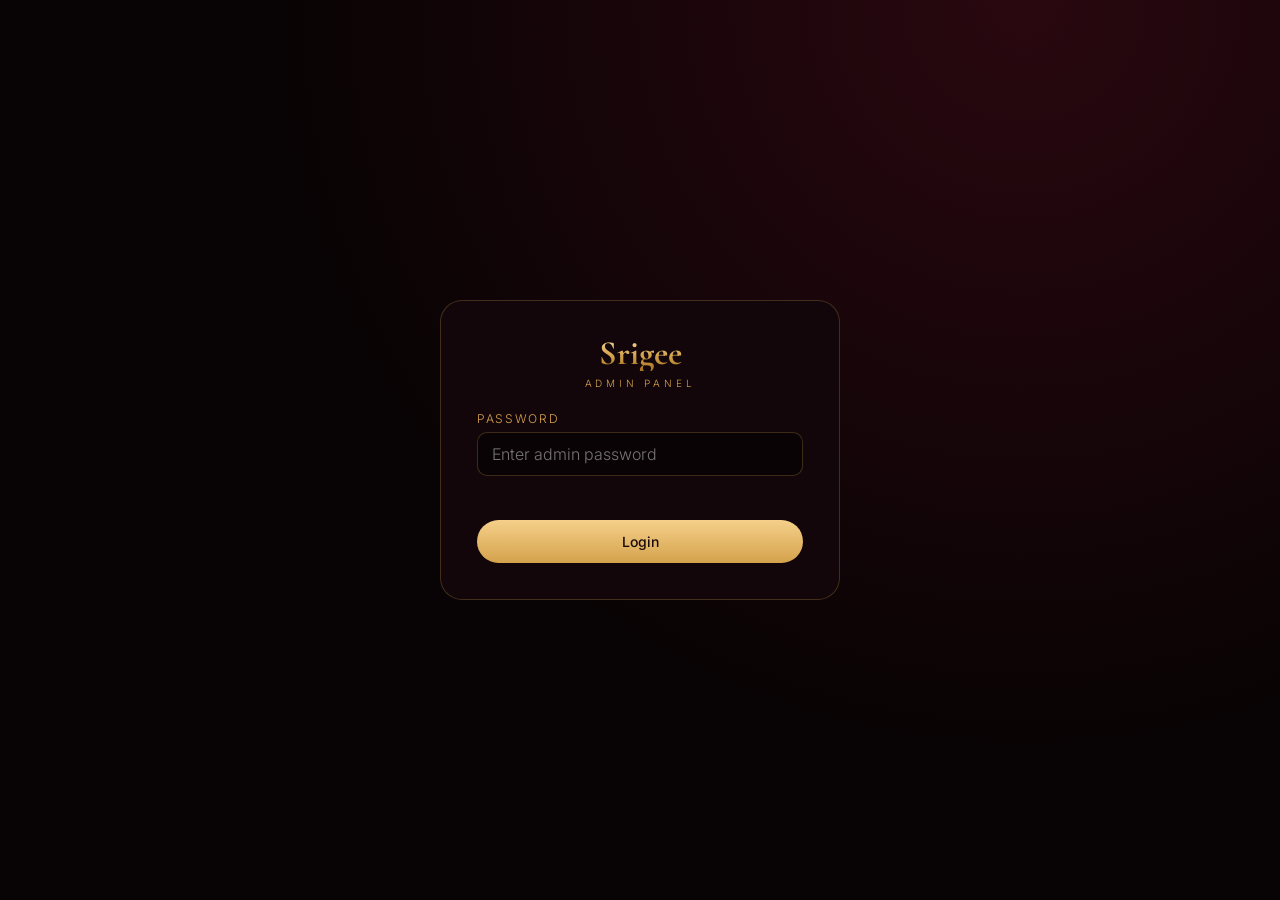
<file: admin.html>
<!DOCTYPE html>
<html lang="en">
<head>
  <meta charset="UTF-8" />
  <meta name="viewport" content="width=device-width, initial-scale=1" />
  <meta name="robots" content="noindex,nofollow" />
  <title>Srigee Admin</title>
  <link rel="icon" href="assets/favicon.svg" type="image/svg+xml" />
  <link href="https://fonts.googleapis.com/css2?family=Cormorant+Garamond:wght@500;600;700&family=Inter:wght@300;400;500;600&display=swap" rel="stylesheet" />
  <link rel="stylesheet" href="css/admin.css" />
  <link rel="stylesheet" href="css/scrollbar.css" />
</head>
<body>

<!-- LOGIN -->
<section class="login" id="login">
  <form id="loginForm" class="login-card">
    <div class="logo"><span>Srigee</span><small>Admin Panel</small></div>
    <label>Password</label>
    <input type="password" id="pw" placeholder="Enter admin password" autocomplete="current-password" required />
    <p class="err" id="loginErr"></p>
    <button class="btn gold" type="submit">Login</button>
  </form>
</section>

<!-- APP -->
<div class="app" id="app" hidden>
  <aside class="side">
    <div class="logo"><span>Srigee</span><small>Admin Panel</small></div>
    <nav>
      <a class="on">Products</a>
      <a href="index.html" target="_blank">View Store ↗</a>
    </nav>
    <button class="btn ghost" id="logout">Logout</button>
  </aside>

  <main class="main">
    <header class="top">
      <div><h1>Products</h1><p>Add, edit or remove dresses. Changes show on the store in this browser instantly.</p></div>
      <div class="actions">
        <button class="btn ghost" id="importBtn">Import JSON</button>
        <button class="btn ghost" id="exportJson">Backup JSON</button>
        <button class="btn gold" id="exportJs">Export for Deploy</button>
        <button class="btn red" id="addBtn">+ Add Product</button>
      </div>
    </header>

    <div class="stats" id="stats"></div>

    <div class="tools">
      <input id="search" type="search" placeholder="Search dresses…" />
      <button class="link" id="reset">Reset to default</button>
    </div>

    <div class="table-wrap">
      <table>
        <thead><tr><th>Photo</th><th>Name</th><th>Category</th><th>Price</th><th>Stock</th><th></th></tr></thead>
        <tbody id="rows"></tbody>
      </table>
    </div>
    <p class="hint">After editing, click <b>Export for Deploy</b>. It downloads <code>products.js</code> (+ uploaded photos). Put <code>products.js</code> in <code>/js</code>, photos in <code>/assets/products</code>, then push to GitHub so Vercel updates the live site.</p>
  </main>
</div>

<!-- EDIT MODAL -->
<div class="modal" id="modal" hidden>
  <form class="modal-card" id="form">
    <h2 id="mTitle">Add Product</h2>
    <div class="two">
      <div><label>Name</label><input id="fName" required /></div>
      <div><label>Category</label><input id="fCat" list="catList" required placeholder="Gowns / Ethnic / Party…" /><datalist id="catList"></datalist></div>
    </div>
    <div class="two">
      <div><label>Price (₹)</label><input id="fPrice" type="number" min="0" required /></div>
      <div><label>Old price (₹, optional)</label><input id="fOld" type="number" min="0" /></div>
    </div>
    <div class="two">
      <div><label>Badge (optional)</label><input id="fBadge" placeholder="New, Bestseller…" /></div>
      <div><label>Availability</label><select id="fStock"><option value="1">In stock</option><option value="0">Sold out</option></select></div>
    </div>
    <label>Model photo</label>
    <div class="upload">
      <div class="preview" id="preview">No photo</div>
      <div>
        <input type="file" id="fFile" accept="image/*" />
        <small>Upload a clear, high-quality model photo (portrait 3:4 works best). It is auto-resized.</small>
        <input id="fImg" placeholder="…or image path / URL (e.g. assets/products/p2.jpg)" />
      </div>
    </div>
    <div class="modal-actions">
      <button type="button" class="btn ghost" id="cancel">Cancel</button>
      <button type="submit" class="btn gold">Save</button>
    </div>
  </form>
</div>
<input type="file" id="importFile" accept="application/json" hidden />
<div class="toast" id="toast"></div>

<script src="js/products.js"></script>
<script src="js/store.js"></script>
<script src="js/admin.js"></script>
</body>
</html>
</file>
<file: css/admin.css>
:root{--bg:#080304;--card:#12060a;--line:rgba(212,162,76,.25);--gold:#d4a24c;--gold2:#f5d08a;--red:#e11d2e;--text:#f3e9e2;--muted:#bfa9a0}
*{box-sizing:border-box;margin:0;padding:0}
body{background:radial-gradient(circle at 80% 0%,#2a0810,#080304 55%);color:var(--text);font-family:"Inter",system-ui,sans-serif;font-weight:300;min-height:100vh}
[hidden]{display:none!important}
button{font:inherit;color:inherit;cursor:pointer;border:0;background:none}
input,select{font:inherit;color:var(--text);background:#0a0305;border:1px solid var(--line);border-radius:10px;padding:11px 14px;width:100%;outline:0;transition:.2s}
input:focus,select:focus{border-color:var(--gold);box-shadow:0 0 0 3px rgba(212,162,76,.15)}
label{display:block;font-size:12px;letter-spacing:.14em;text-transform:uppercase;color:var(--gold);margin:14px 0 6px}
.logo span{font-family:"Cormorant Garamond",serif;font-weight:700;font-size:34px;background:linear-gradient(180deg,#f8dc9a,#d4a24c 55%,#a8731f);-webkit-background-clip:text;background-clip:text;color:transparent;display:block;line-height:1}
.logo small{font-size:10px;letter-spacing:.38em;text-transform:uppercase;color:var(--gold)}
.btn{padding:10px 20px;border-radius:999px;font-size:14px;font-weight:500;transition:.25s;white-space:nowrap}
.btn.gold{background:linear-gradient(180deg,#f5d08a,#d4a24c);color:#1a0a08}
.btn.red{background:linear-gradient(90deg,#8d0b17,var(--red));color:#fff}
.btn.ghost{border:1px solid var(--line);color:var(--gold2)}
.btn:hover{transform:translateY(-2px);filter:brightness(1.1)}
.link{color:var(--muted);font-size:13px;text-decoration:underline}

.login{min-height:100vh;display:grid;place-items:center;padding:20px}
.login-card{width:min(400px,100%);background:var(--card);border:1px solid var(--line);border-radius:22px;padding:36px;text-align:center}
.login-card .logo{margin-bottom:20px}.login-card label{text-align:left}
.login-card .btn{width:100%;margin-top:18px;padding:13px}
.err{color:#ff6b78;font-size:13px;min-height:18px;margin-top:8px}

.app{display:grid;grid-template-columns:230px 1fr;min-height:100vh}
.side{border-right:1px solid var(--line);padding:28px 22px;display:flex;flex-direction:column;gap:28px;background:rgba(8,3,4,.7);position:sticky;top:0;height:100vh}
.side nav{display:flex;flex-direction:column;gap:6px;flex:1}
.side nav a{padding:11px 14px;border-radius:12px;color:var(--muted);cursor:pointer;text-decoration:none;transition:.2s}
.side nav a.on,.side nav a:hover{background:rgba(212,162,76,.12);color:var(--gold2)}
.main{padding:34px clamp(18px,3vw,44px);min-width:0}
.top{display:flex;justify-content:space-between;gap:20px;flex-wrap:wrap;align-items:flex-start;margin-bottom:26px}
.top h1{font-family:"Cormorant Garamond",serif;font-weight:600;font-size:40px;line-height:1.1}
.top p{color:var(--muted);font-size:14px;margin-top:4px}
.actions{display:flex;gap:10px;flex-wrap:wrap}

.stats{display:grid;grid-template-columns:repeat(auto-fit,minmax(150px,1fr));gap:14px;margin-bottom:24px}
.stat{background:var(--card);border:1px solid var(--line);border-radius:16px;padding:18px 20px}
.stat strong{display:block;font-family:"Cormorant Garamond",serif;font-size:38px;font-weight:600;color:var(--gold2);line-height:1}
.stat span{font-size:12px;letter-spacing:.14em;text-transform:uppercase;color:var(--muted)}
.tools{display:flex;gap:16px;align-items:center;margin-bottom:14px}.tools input{max-width:340px}

.table-wrap{overflow-x:auto;background:var(--card);border:1px solid var(--line);border-radius:18px}
table{width:100%;border-collapse:collapse;min-width:640px}
th{text-align:left;font-size:11px;letter-spacing:.16em;text-transform:uppercase;color:var(--gold);padding:14px 16px;border-bottom:1px solid var(--line)}
td{padding:12px 16px;border-bottom:1px solid rgba(255,255,255,.05);vertical-align:middle;font-size:14px}
tr:last-child td{border-bottom:0}tbody tr:hover{background:rgba(225,29,46,.05)}
.thumb{width:52px;height:68px;border-radius:10px;object-fit:cover;background:linear-gradient(160deg,#2a0810,#0c0305);display:grid;place-items:center;font-size:10px;color:var(--muted);overflow:hidden}
.thumb img{width:100%;height:100%;object-fit:cover}
.pname{font-family:"Cormorant Garamond",serif;font-size:20px;font-weight:500}
.old{color:var(--muted);font-size:12px;text-decoration:line-through;margin-left:6px}
.pill{display:inline-block;padding:3px 12px;border-radius:999px;font-size:12px}
.pill.in{background:rgba(60,180,100,.15);color:#7be0a0}.pill.out{background:rgba(225,29,46,.18);color:#ff8a94}
.row-actions{display:flex;gap:8px;justify-content:flex-end}
.row-actions button{padding:7px 14px;border-radius:999px;border:1px solid var(--line);font-size:13px;color:var(--gold2)}
.row-actions .del{color:#ff8a94;border-color:rgba(225,29,46,.4)}
.row-actions button:hover{background:rgba(212,162,76,.12)}
.empty{padding:40px;text-align:center;color:var(--muted)}
.hint{margin-top:18px;color:var(--muted);font-size:13px;max-width:760px}
code{background:#1c0b10;padding:1px 6px;border-radius:6px;color:var(--gold2)}

.modal{position:fixed;inset:0;background:rgba(0,0,0,.7);backdrop-filter:blur(4px);display:grid;place-items:center;padding:18px;z-index:50;overflow:auto}
.modal-card{width:min(640px,100%);background:var(--card);border:1px solid var(--line);border-radius:22px;padding:30px;max-height:94vh;overflow:auto}
.modal-card h2{font-family:"Cormorant Garamond",serif;font-weight:600;font-size:32px}
.two{display:grid;grid-template-columns:1fr 1fr;gap:14px}
.upload{display:grid;grid-template-columns:130px 1fr;gap:16px;align-items:start}
.upload small{display:block;color:var(--muted);font-size:12px;margin:8px 0}
.upload input[type=file]{padding:8px}.upload input+small+input{margin-top:4px}
.preview{aspect-ratio:3/4;border-radius:12px;background:linear-gradient(160deg,#2a0810,#0c0305);border:1px dashed var(--line);display:grid;place-items:center;color:var(--muted);font-size:12px;overflow:hidden}
.preview img{width:100%;height:100%;object-fit:cover}
.modal-actions{display:flex;justify-content:flex-end;gap:10px;margin-top:24px}
.toast{position:fixed;left:50%;bottom:26px;transform:translate(-50%,40px);opacity:0;background:#12060a;border:1px solid var(--gold);color:var(--gold2);padding:11px 24px;border-radius:999px;font-size:14px;transition:.35s;pointer-events:none;z-index:99}
.toast.show{transform:translate(-50%,0);opacity:1}

@media(max-width:860px){.app{grid-template-columns:1fr}.side{position:static;height:auto;flex-direction:row;align-items:center;flex-wrap:wrap;gap:14px}.side nav{flex-direction:row;flex:1}.two,.upload{grid-template-columns:1fr}.upload .preview{max-width:130px}}
</file>
<file: css/scrollbar.css>
/* Custom scrollbar: gold-to-crimson thumb on a dark track */
html{scrollbar-width:thin;scrollbar-color:#c1121f #080304}
::-webkit-scrollbar{width:12px;height:12px}
::-webkit-scrollbar-track{background:#080304;border-left:1px solid rgba(212,162,76,.18)}
::-webkit-scrollbar-thumb{background:linear-gradient(180deg,#f5d08a 0%,#d4a24c 35%,#c1121f 100%);border-radius:10px;border:3px solid #080304;box-shadow:0 0 10px rgba(225,29,46,.6)}
::-webkit-scrollbar-thumb:hover{background:linear-gradient(180deg,#ffe3a8 0%,#e8b45a 30%,#e11d2e 100%)}
::-webkit-scrollbar-corner{background:#080304}
</file>
